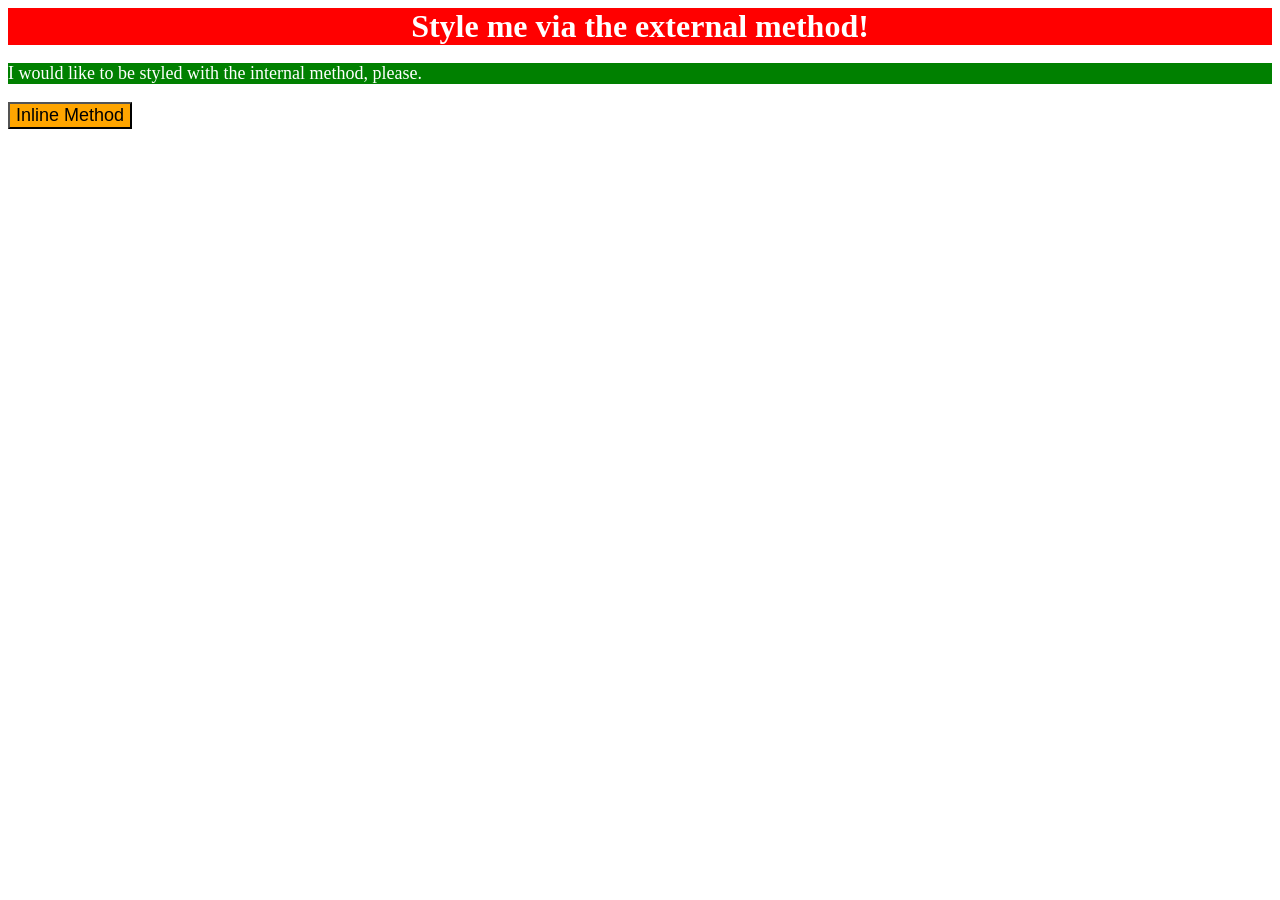
<file: foundations/intro-to-css/01-css-methods/index.html>
<!DOCTYPE html>
<html lang="en">
  <head>
    <meta charset="UTF-8">
    <meta http-equiv="X-UA-Compatible" content="IE=edge">
    <meta name="viewport" content="width=device-width, initial-scale=1.0">
    <link rel="stylesheet" href="styles.css">
    <title>Methods for Adding CSS</title>
    <style>
      p{
        background-color: green;
        color: white;
        font-size: 18px;
      }
    </style>
  </head>
  <body>
    <div>Style me via the external method!</div>
    <p>I would like to be styled with the internal method, please.</p>
    <button style="background-color: orange; font-size: 18px;">Inline Method</button>
  </body>
</html>
</file>
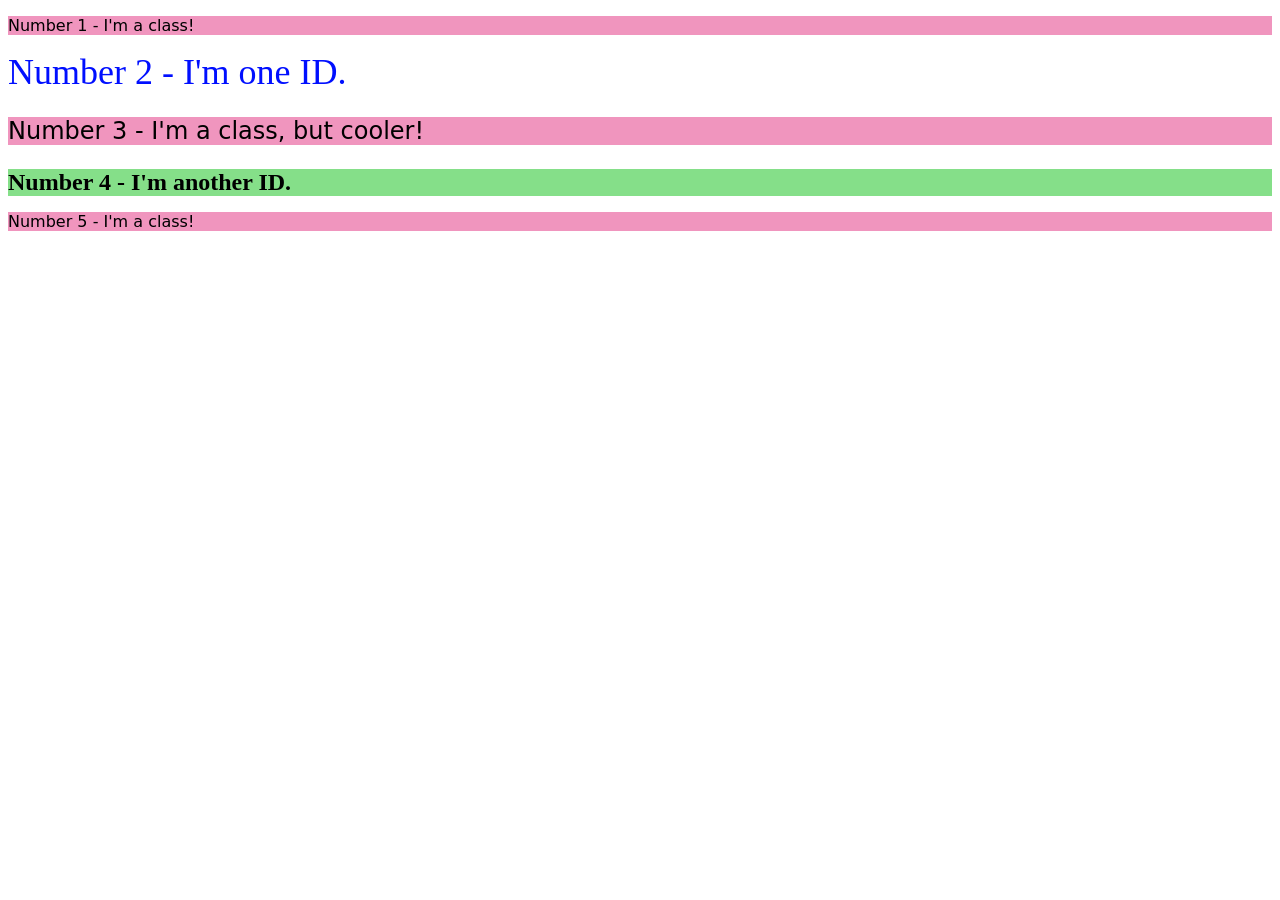
<file: foundations/intro-to-css/02-class-id-selectors/index.html>
<!DOCTYPE html>
<html lang="en">
  <head>
    <meta charset="UTF-8">
    <meta http-equiv="X-UA-Compatible" content="IE=edge">
    <meta name="viewport" content="width=device-width, initial-scale=1.0">
    <title>Class and ID Selectors</title>
    <link rel="stylesheet" href="style.css">
  </head>
  <body>
    <p class="odd">Number 1 - I'm a class!</p>
    <div id="number2">Number 2 - I'm one ID.</div>
    <p class="odd different-font-size">Number 3 - I'm a class, but cooler!</p>
    <div id="number4">Number 4 - I'm another ID.</div>
    <p class="odd">Number 5 - I'm a class!</p>
  </body>
</html>
</file>
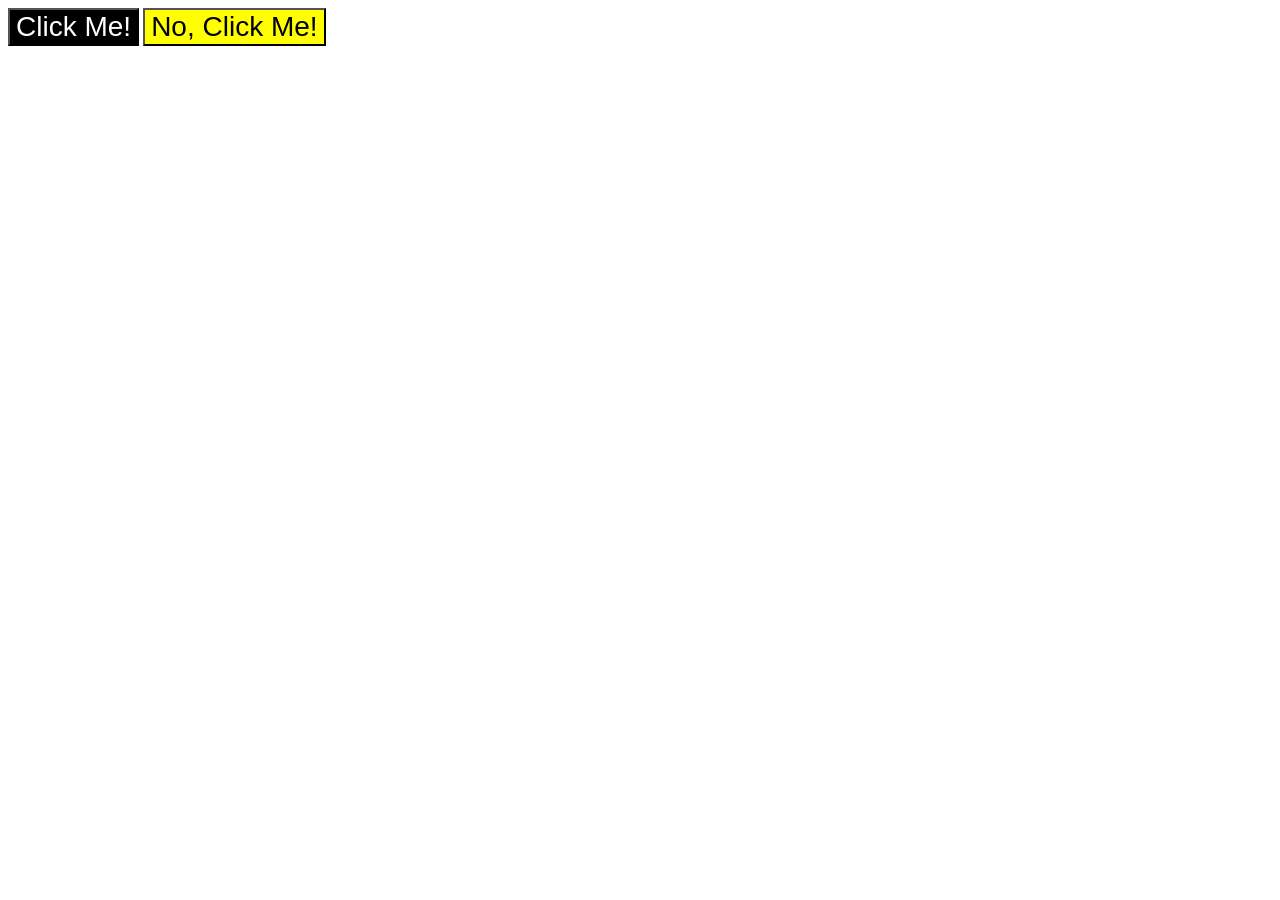
<file: foundations/intro-to-css/03-grouping-selectors/index.html>
<!DOCTYPE html>
<html lang="en">
  <head>
    <meta charset="UTF-8">
    <meta http-equiv="X-UA-Compatible" content="IE=edge">
    <meta name="viewport" content="width=device-width, initial-scale=1.0">
    <title>Grouping Selectors</title>
    <link rel="stylesheet" href="style.css">
  </head>
  <body>
    <button class="black-button size-fonts">Click Me!</button>
    <button class="yellow-button size-fonts">No, Click Me!</button>
  </body>
</html>
</file>
<file: foundations/intro-to-css/01-css-methods/styles.css>
div{
    background-color: red;
    color: white;
    font-size: 32px;
    text-align: center;
    font-weight: bold;
}
</file>
<file: foundations/intro-to-css/02-class-id-selectors/style.css>
/* Add CSS Styling */
.odd{
    background-color:#f095be;
    font-family: Verdana, "DejaVu Sans", sans-serif;}

    .different-font-size {
    font-size: 24px;
   }

#number2{
    color: #000fff;
    font-size: 36px;
}

#number4{
    background-color: rgb(133, 223, 137);
    font-size: 24px;
    font-weight: bold;
}
</file>
<file: foundations/intro-to-css/03-grouping-selectors/style.css>
/* Add CSS Styling */
.black-button{
    background-color: black;
    color: white;
}
.yellow-button{
    background-color: yellow;
    color: black;
}
.size-fonts{
    font-size: 28px;
    font-family: Helvetica,'Times New Roman', sans-serif;
}
</file>
